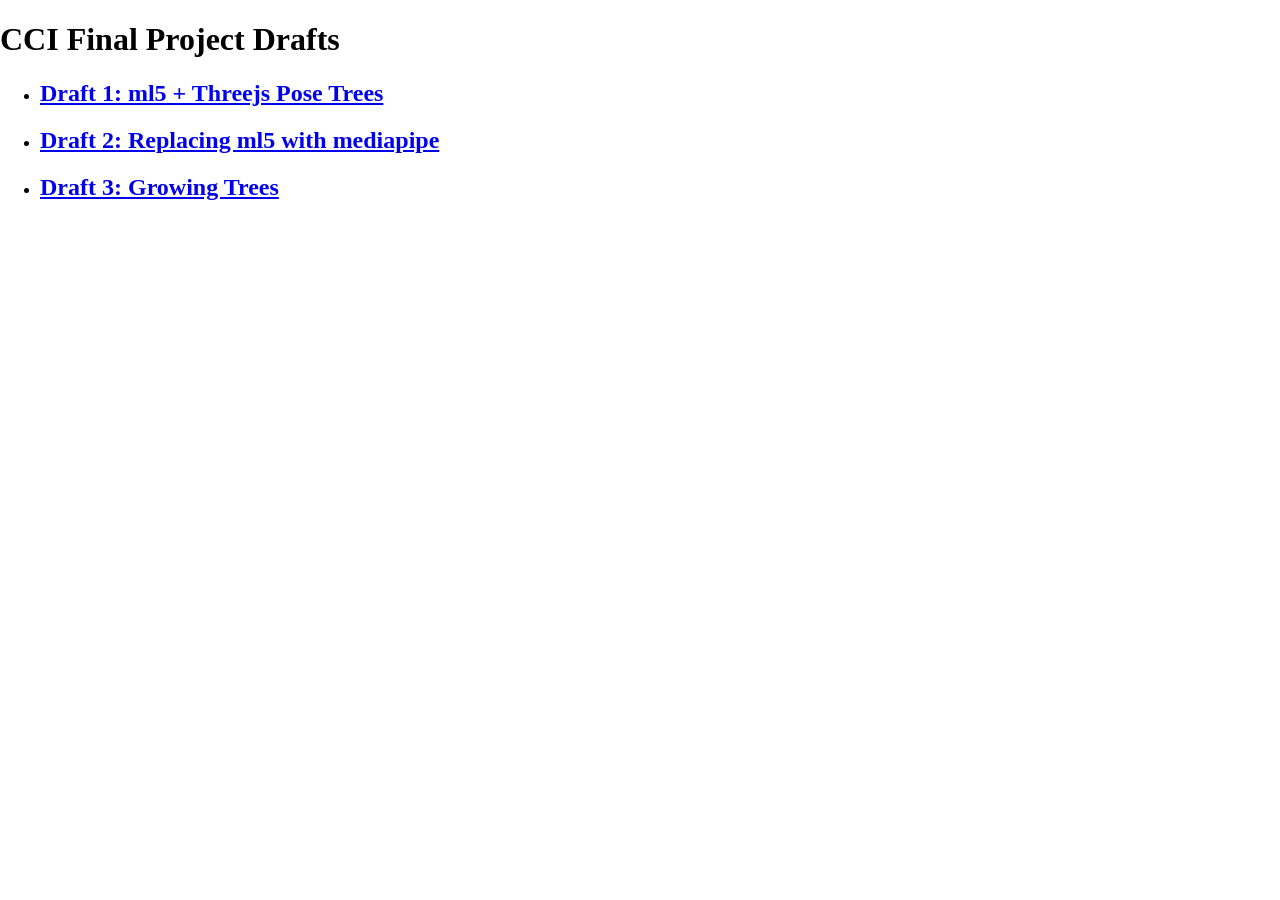
<file: index.html>
<!DOCTYPE html>
<html lang="en">

<head>
  <meta charset="utf-8" />
  <meta name="viewport" content="width=device-width, initial-scale=1.0">
  <title>CCI Final Project Drafts</title>
  <link rel="stylesheet" type="text/css" href="style.css">
</head>

<body>
  <h1>CCI Final Project Drafts</h1>
  <ul>
    <li>
      <h2><a href="./ex1/index.html">Draft 1: ml5 + Threejs Pose Trees</a></h2>
    </li>
    <li>
       <h2><a href="./ex2/index.html">Draft 2: Replacing ml5 with mediapipe</a></h2>
    </li>
    <li>
       <h2><a href="./ex3/index.html">Draft 3: Growing Trees</a></h2>
    </li>
  </ul>
</body>

</html>
</file>
<file: style.css>
html, body {
  margin: 0;
  padding: 0;
}

canvas {
  display: block;
}
</file>
